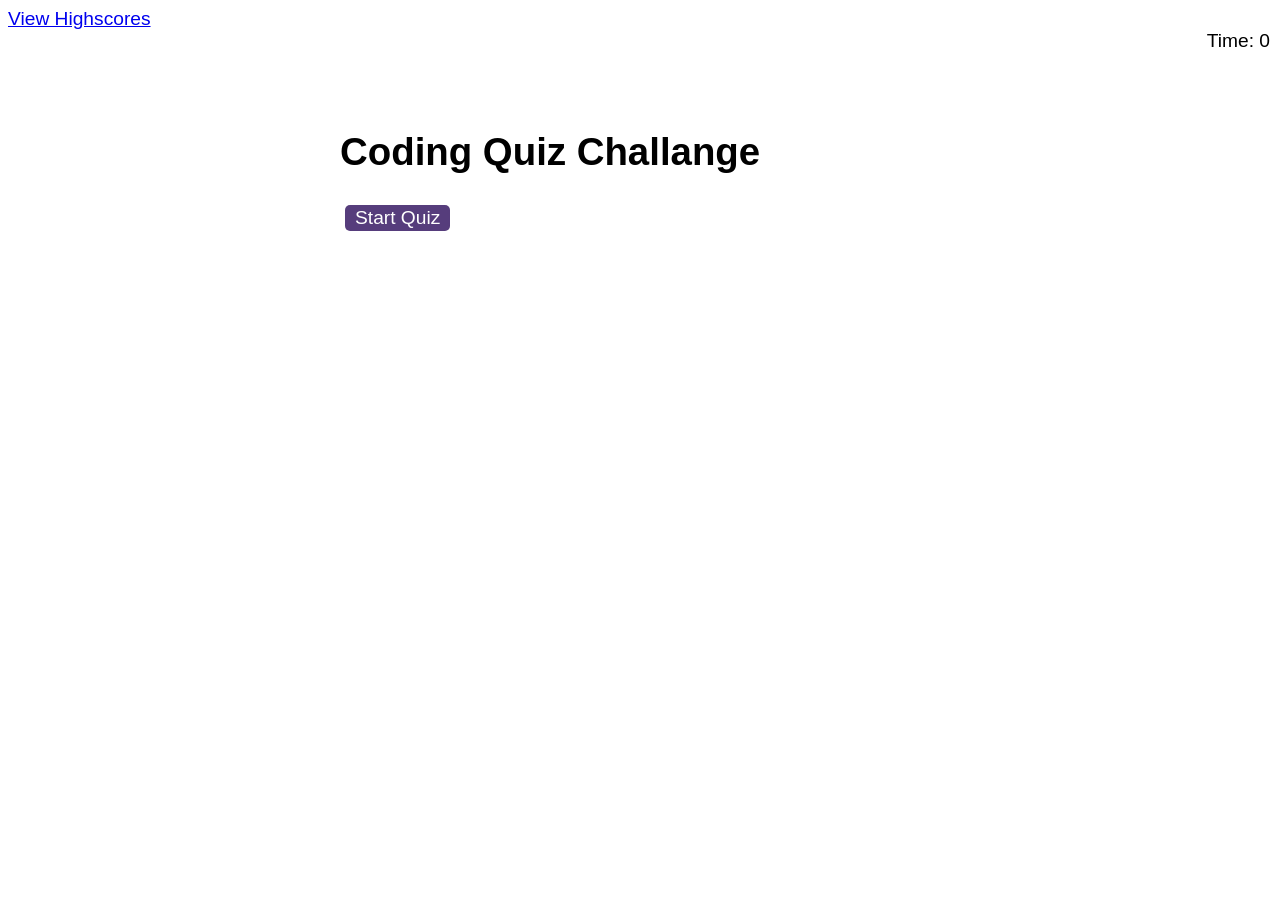
<file: index.html>
<!DOCTYPE html>
<html lang="en">
  <head>
    <meta charset="UTF-8" />
    <meta http-equiv="X-UA-Compatible" content="IE=edge" />
    <meta name="viewport" content="width=device-width, initial-scale=1.0" />
    <title>Coding Quiz</title>
    <link rel="stylesheet" href="./assets/css/style.css" />
  </head>
  <body>
    <div class="scores"><a href="highscores.html">View Highscores</a></div>
    <div class="timer">Time: <span id="time">0</span></div>
    <div class="wrapper">
      <div id="start-screen" class="start">
        <h1>Coding Quiz Challange</h1>
        <button id="start">Start Quiz</button>
      </div>
      <div id="questions" class="hide">
        <h2 id="question-title"></h2>
        <div id="choices" class="choices"></div>
      </div>
      <div id="end-screen" class="hide">
        <h2>All Done!</h2>
        <p>Your final score is <span id="final-score"></span>.</p>
        <p>
          Enter Initial: <input type="text" id="initials" max="3" />
          <button id="submit">Submit</button>
        </p>
      </div>
      <div id="feedback" class="feedback hide"></div>
    </div>
    <script src="./assets/js/logic.js"></script>
    <script src="./assets/js/questions.js"></script>
  </body>
</html>
</file>
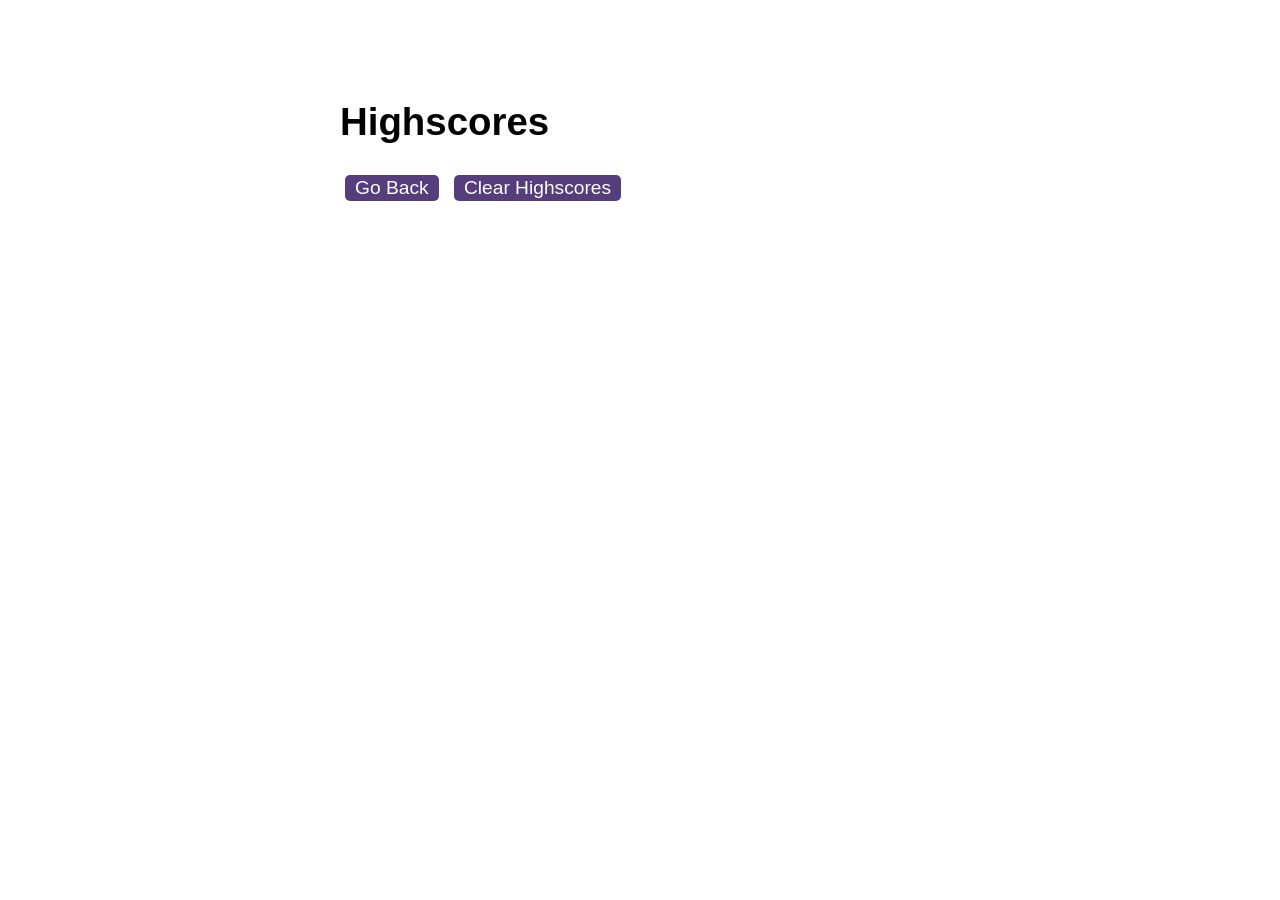
<file: highscores.html>
<!DOCTYPE html>
<html lang="en">
  <head>
    <meta charset="UTF-8" />
    <meta http-equiv="X-UA-Compatible" content="IE=edge" />
    <meta name="viewport" content="width=device-width, initial-scale=1.0" />
    <link rel="stylesheet" href="./assets/css/style.css" />
    <title>Highscores</title>
  </head>
  <body>
    <div class="wrapper">
      <h1>Highscores</h1>
      <ol id="highscores"></ol>
      <a href="index.html"><button>Go Back</button></a>
      <button id="clear">Clear Highscores</button>
    </div>
    <script src="./assets/js/scores.js"></script>
  </body>
</html>
</file>
<file: assets/css/style.css>
body {
    font-family: Arial;
    font-size: 120%;
  }

  .timer{
      position:absolute;
      top:10;
      right:10px;
  }
  .hide{
      display: none;
  }
  button{
      display:inline-block;
      padding: 2px 10px;
      background-color: #563d7c;
      border-radius: 5px;
      transition:background-color 0.1s;
      color: white;
      font-size: 100%;
      cursor:pointer;
      border: 0;
      margin: 5px;
  }
  .wrapper {
    margin: 100px auto 0 auto;
    max-width: 600px;
  }
</file>
